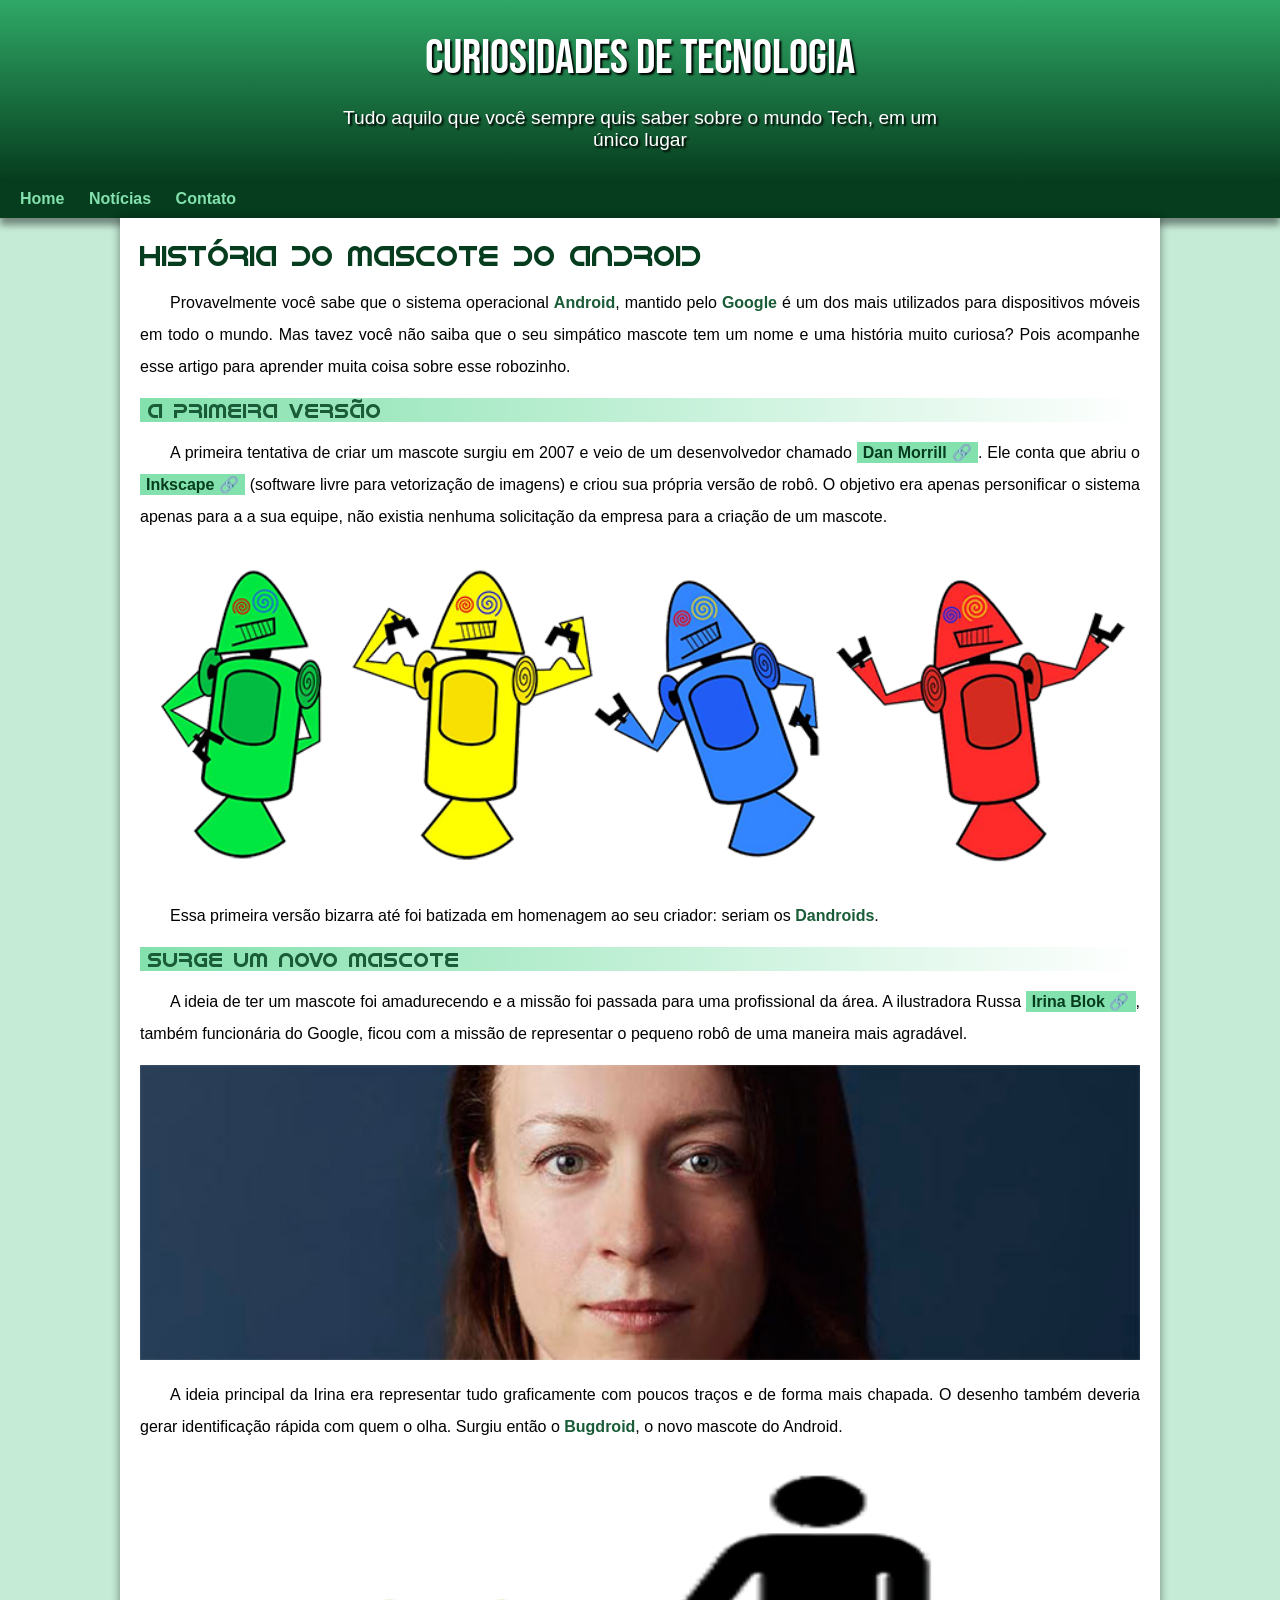
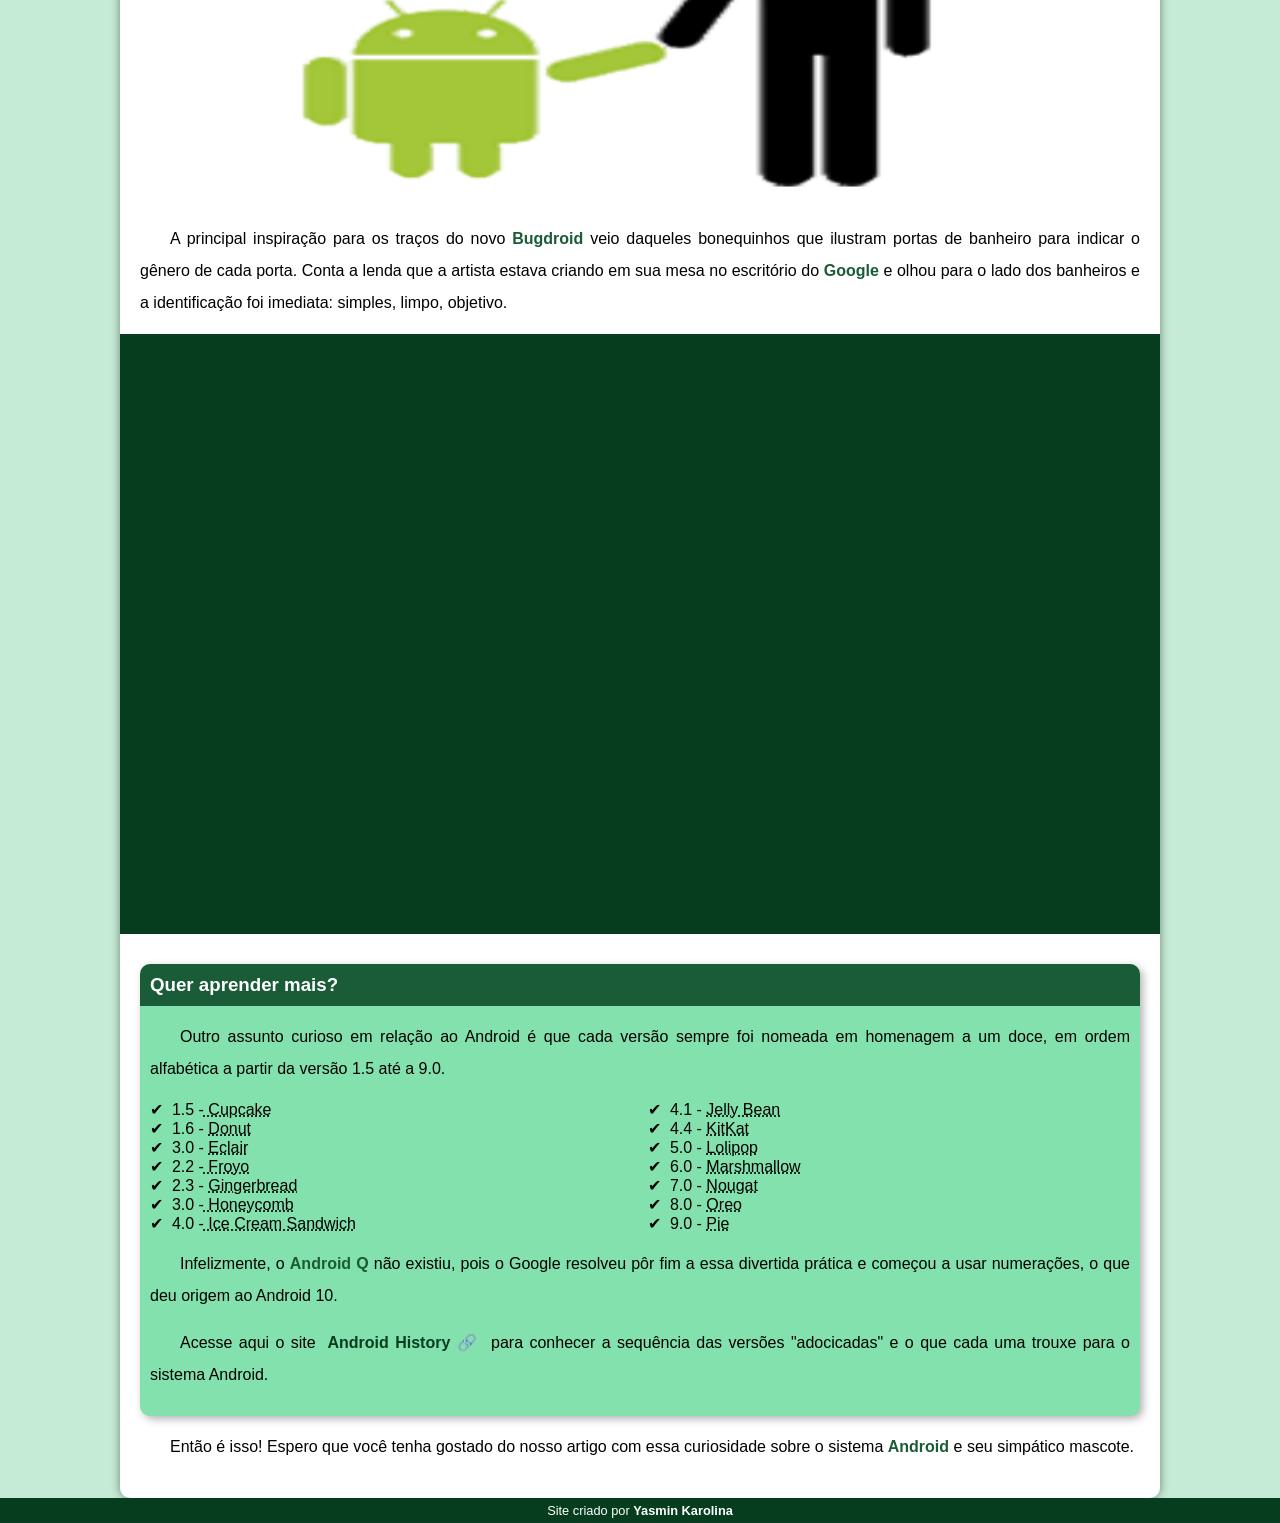
<file: index.html>
<!DOCTYPE html>
<html lang="en">
<head>
    <meta charset="UTF-8">
    <meta name="viewport" content="width=device-width, initial-scale=1.0">
    <title>Como surgiu o mascote do Android?</title>
    <link rel="shortcut icon" href="imagens/favicon.ico" type="image/x-icon">
    <link rel="stylesheet" href="estilo/style.css">

</head>
<body>
    <header> <!--Cabeçalho-->
        <h1 id="principal">Curiosidades de Tecnologia</h1>
        <p>Tudo aquilo que você sempre quis saber sobre o mundo Tech, em um único lugar</p> <br>
    </header>
    <nav> <!--Menu-->
        <a href="#">Home</a>
        <a href="#">Notícias</a>
        <a href="#">Contato</a>   
    </nav>
    <main> <!--Conteudo Principal-->
         <article>
            <h1>História do Mascote do Android</h1>

            <p>Provavelmente você sabe que o sistema operacional <strong>Android</strong>, mantido pelo <strong>Google</strong> é um dos mais utilizados para dispositivos móveis em todo o mundo. Mas tavez você não saiba que o seu simpático mascote tem um nome e uma história muito curiosa? Pois acompanhe esse artigo para aprender muita coisa sobre esse robozinho.</p>
            <h2>A Primeira versão </h2>
             <p>A primeira tentativa de criar um mascote surgiu em 2007 e veio de um desenvolvedor chamado  <a href="https://androidcommunity.com/dan-morrill-shows-us-the-android-mascot-that-almost-was-20130103/" target="_blank" class="externo ">Dan Morrill</a>. Ele conta que abriu o <a href="https://inkscape.org/pt-br/" target="_blank" class="externo ">Inkscape</a> (software livre para vetorização de imagens) e criou sua própria versão de robô. O objetivo era apenas personificar o sistema apenas para a a sua equipe, não existia nenhuma solicitação da empresa para a criação de um mascote.</p>
                
            <picture>
                <source media="(max-width:670px )" srcset="imagens/dan-droids-pq.png">
                <img src="imagens/dan-droids.png" alt="Primeiro mascote do Android">
            </picture>

            <p>Essa primeira versão bizarra até foi batizada em homenagem ao seu criador: seriam os<strong> Dandroids</strong>.</p>
           
            <h2>Surge um novo mascote</h2>

            <p>A ideia de ter um mascote foi amadurecendo e a missão foi passada para uma profissional da área. A ilustradora Russa <a href="https://www.irinablok.com/android" target="_blank" class="externo">Irina Blok</a>, também funcionária do Google, ficou com a missão de representar o pequeno robô de uma maneira mais agradável.</p>

            <picture>
                <source media="(max-width:670px )" srcset="imagens/irina-blok-pq.jpg">
                <img src="imagens/irina-blok.jpg" alt="Irina Block, criadora do Bugdroid">
            </picture>

            <p>A ideia principal da Irina era representar tudo graficamente com poucos traços e de forma mais chapada. O desenho também deveria gerar identificação rápida com quem o olha. Surgiu então o <strong>Bugdroid</strong>, o novo mascote do Android.</p>
                
            <img src="imagens/bugdroid.png" class="pequena" alt="Bugdroid">

            <p>A principal inspiração para os traços do novo <strong>Bugdroid</strong> veio daqueles bonequinhos que ilustram portas de banheiro para indicar o gênero de cada porta. Conta a lenda que a artista estava criando em sua mesa no escritório do <strong>Google</strong> e olhou para o lado dos banheiros e a identificação foi imediata: 
            simples, limpo, objetivo.</p>

            <div class="video">
                <iframe width="560" height="315" src="https://www.youtube.com/embed/l2UDgpLz20M" title="YouTube video player" frameborder="0" allow="accelerometer; autoplay;
                clipboard-write; encrypted-media; gyroscope; picture-in-picture; web-share" allowfullscreen></iframe>
            </div>
            
            <aside>
                <h3>Quer aprender mais?</h3>
                <p>Outro assunto curioso em relação ao Android é que cada versão sempre foi nomeada em homenagem a um doce, em ordem alfabética a partir da versão 1.5    
                até a 9.0.</p>
                
                <ul>
                    <li>1.5 -<abbr title="Bolo de Copo"> Cupcake</abbr></li>
                    <li>1.6 - <abbr title="Rosquinha">Donut</abbr></li>
                    <li>3.0 - <abbr title="Bomba">Eclair</abbr></li>
                    <li>2.2 -<abbr title="Iogurte Congelado"> Froyo</abbr></li>
                    <li>2.3 - <abbr title="Biscoito de Gengibre">Gingerbread</abbr></li>
                    <li>3.0 -<abbr title="Favo de Mel"> Honeycomb</abbr></li>
                    <li>4.0 -<abbr title="Saunduíche de Sorvete"> Ice Cream Sandwich</abbr></li>
                    <li>4.1 - <abbr title="Jujuba">Jelly Bean</abbr></li>
                    <li>4.4 - <abbr title="Kitkat">KitKat</abbr></li>
                    <li>5.0 - <abbr title="Pirulito">Lolipop</abbr></li>
                    <li>6.0 - <abbr title="Marshmallow">Marshmallow</abbr></li>
                    <li>7.0 - <abbr title="Torrone">Nougat</abbr></li>
                    <li>8.0 - <abbr title="Oreo">Oreo</abbr></li>
                    <li>9.0 - <abbr title="Torta">Pie</abbr></li>
                </ul>

                <p>
                    Infelizmente, o <strong>Android Q</strong> não existiu, pois o Google resolveu pôr fim a essa divertida prática e começou a usar numerações, o que deu origem ao Android
                    10. 
                </p>

                <p>Acesse aqui o site<a href="https://www.android.com" target="_blank" class="externo "> Android History</a> para conhecer a sequência das versões "adocicadas" e o que cada uma trouxe para o sistema Android.</p>
            </aside>

            <p>Então é isso! Espero que você tenha gostado do nosso artigo com essa curiosidade sobre o sistema <strong>Android</strong> e seu simpático mascote.</p>
        </article>          
    </main>
    <footer> <!--Roda Pé-->
        <p>Site criado por <a href="https://instagram.com/yasminkarolina_?igshid=NGExMmI2YTkyZg==" target="_blank">Yasmin Karolina</a></p>
    </footer>
   <!--<div id="bola"></div>--> 

</body>
</html>
</file>
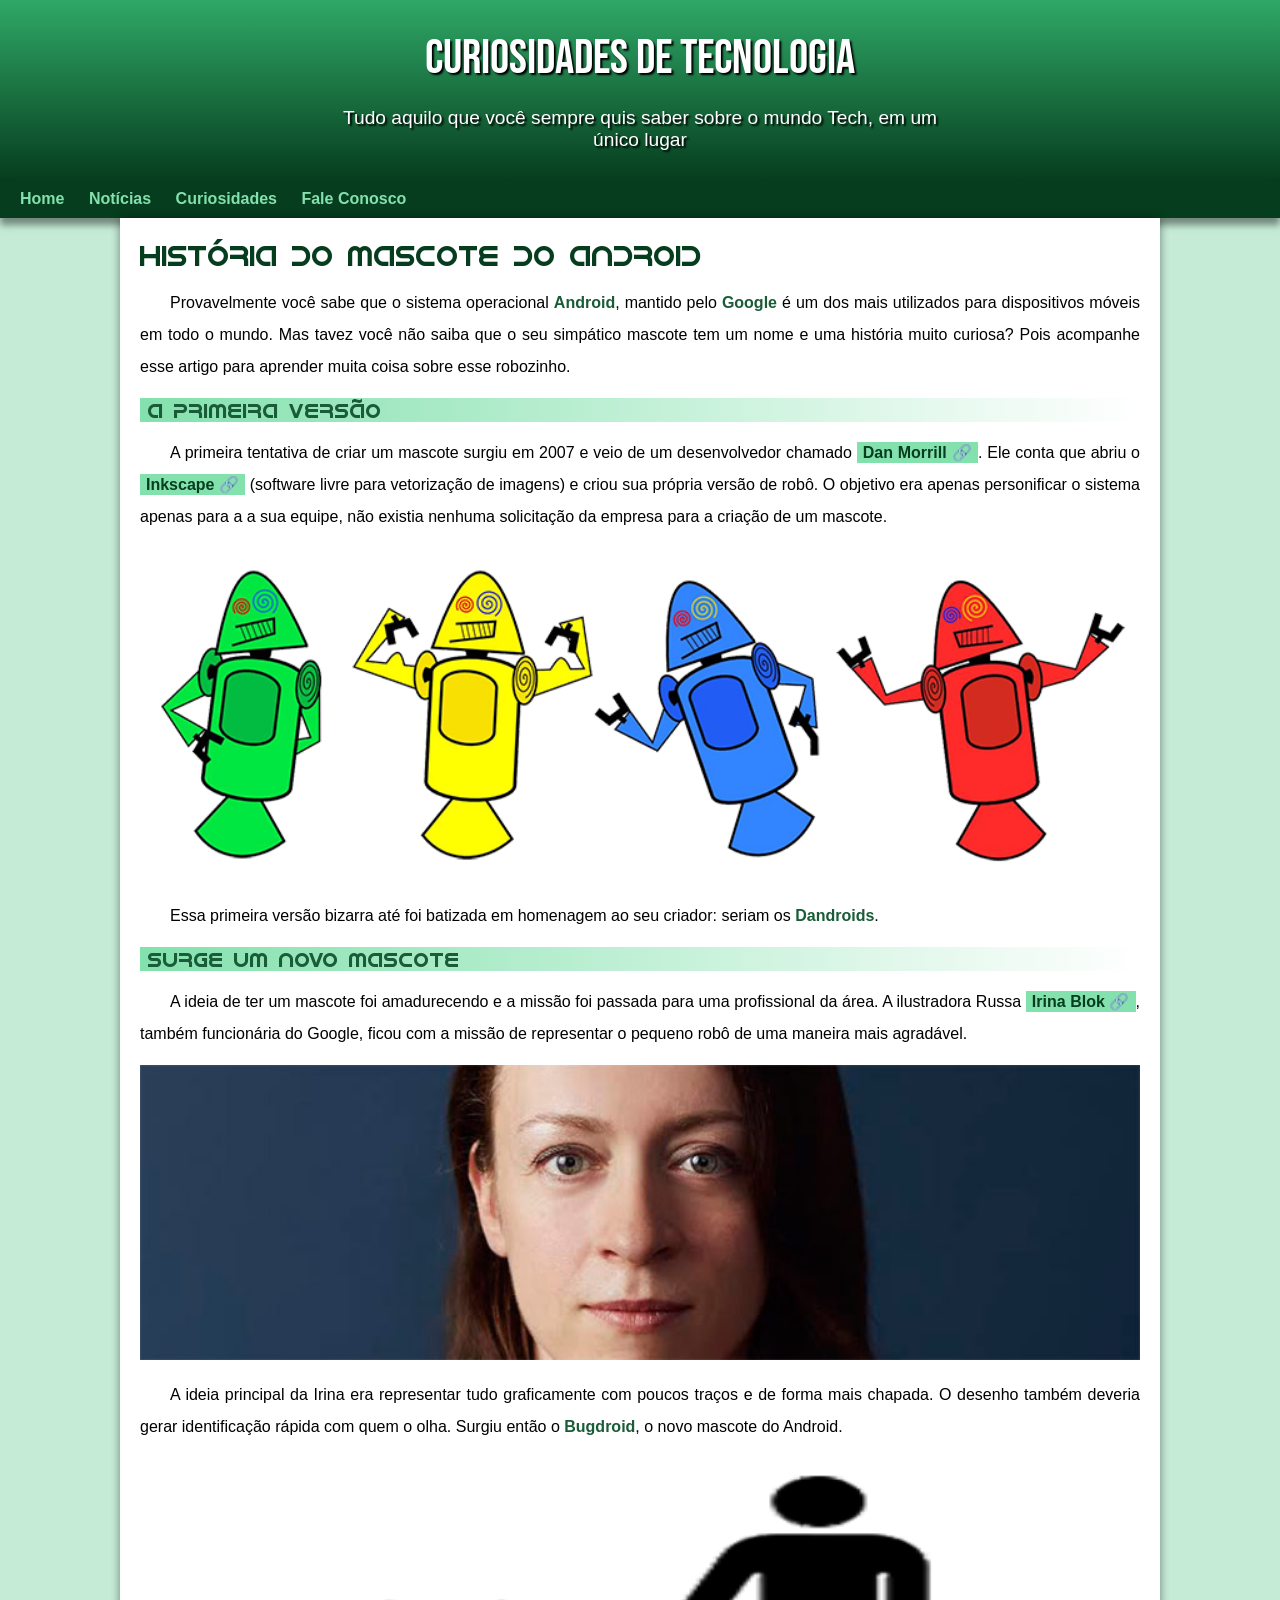
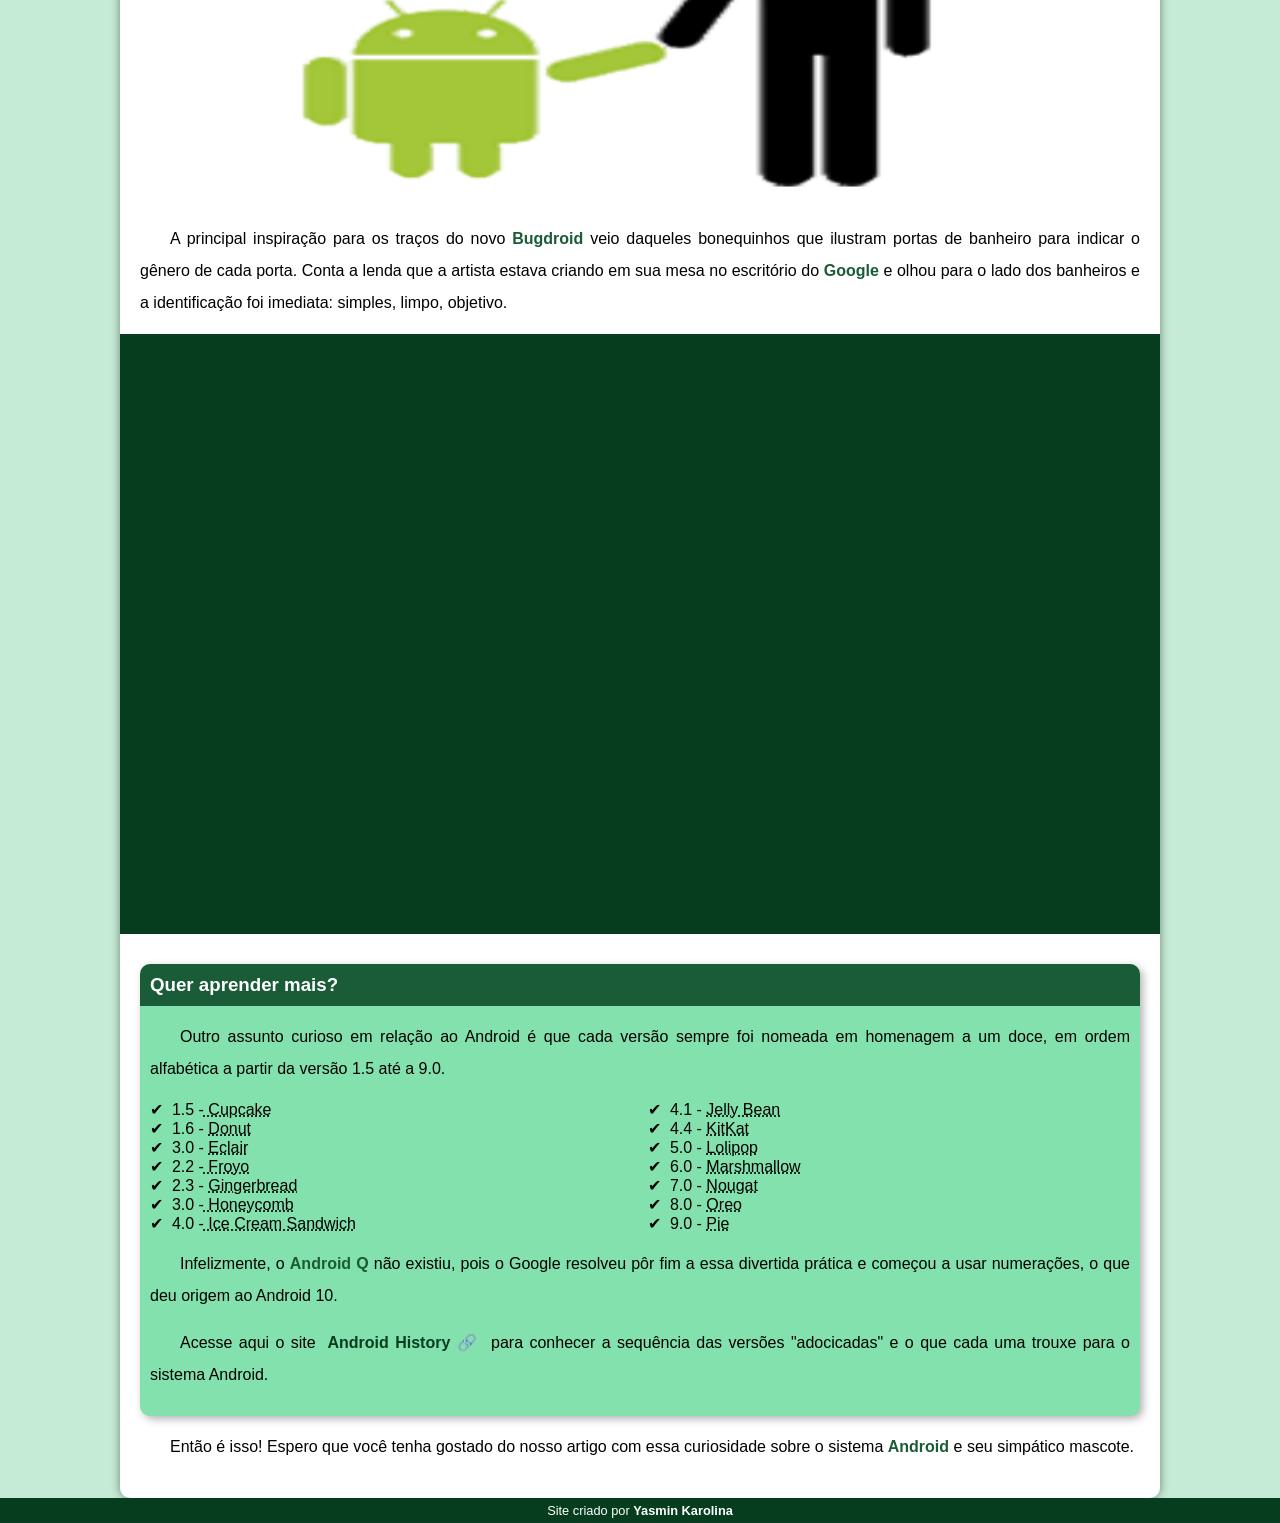
<file: android.html>
<!DOCTYPE html>
<html lang="en">
<head>
    <meta charset="UTF-8">
    <meta name="viewport" content="width=device-width, initial-scale=1.0">
    <title>Como surgiu o mascote do Android?</title>
    <link rel="shortcut icon" href="imagens/favicon.ico" type="image/x-icon">
    <link rel="stylesheet" href="estilo/style.css">

</head>
<body>
    <header> <!--Cabeçalho-->
        <h1 id="principal">Curiosidades de Tecnologia</h1>
        <p>Tudo aquilo que você sempre quis saber sobre o mundo Tech, em um único lugar</p> <br>
    </header>
    <nav> <!--Menu-->
        <a href="#">Home</a>
        <a href="#">Notícias</a>
        <a href="#">Curiosidades</a>
        <a href="#">Fale Conosco</a>    
    </nav>
    <main> <!--Conteudo Principal-->
         <article>
            <h1>História do Mascote do Android</h1>

            <p>Provavelmente você sabe que o sistema operacional <strong>Android</strong>, mantido pelo <strong>Google</strong> é um dos mais utilizados para dispositivos móveis em todo o mundo. Mas tavez você não saiba que o seu simpático mascote tem um nome e uma história muito curiosa? Pois acompanhe esse artigo para aprender muita coisa sobre esse robozinho.</p>
            <h2>A Primeira versão </h2>
             <p>A primeira tentativa de criar um mascote surgiu em 2007 e veio de um desenvolvedor chamado  <a href="https://androidcommunity.com/dan-morrill-shows-us-the-android-mascot-that-almost-was-20130103/" target="_blank" class="externo ">Dan Morrill</a>. Ele conta que abriu o <a href="https://inkscape.org/pt-br/" target="_blank" class="externo ">Inkscape</a> (software livre para vetorização de imagens) e criou sua própria versão de robô. O objetivo era apenas personificar o sistema apenas para a a sua equipe, não existia nenhuma solicitação da empresa para a criação de um mascote.</p>
                
            <picture>
                <source media="(max-width:670px )" srcset="imagens/dan-droids-pq.png">
                <img src="imagens/dan-droids.png" alt="Primeiro mascote do Android">
            </picture>

            <p>Essa primeira versão bizarra até foi batizada em homenagem ao seu criador: seriam os<strong> Dandroids</strong>.</p>
           
            <h2>Surge um novo mascote</h2>

            <p>A ideia de ter um mascote foi amadurecendo e a missão foi passada para uma profissional da área. A ilustradora Russa <a href="https://www.irinablok.com/android" target="_blank" class="externo">Irina Blok</a>, também funcionária do Google, ficou com a missão de representar o pequeno robô de uma maneira mais agradável.</p>

            <picture>
                <source media="(max-width:670px )" srcset="imagens/irina-blok-pq.jpg">
                <img src="imagens/irina-blok.jpg" alt="Irina Block, criadora do Bugdroid">
            </picture>

            <p>A ideia principal da Irina era representar tudo graficamente com poucos traços e de forma mais chapada. O desenho também deveria gerar identificação rápida com quem o olha. Surgiu então o <strong>Bugdroid</strong>, o novo mascote do Android.</p>
                
            <img src="imagens/bugdroid.png" class="pequena" alt="Bugdroid">

            <p>A principal inspiração para os traços do novo <strong>Bugdroid</strong> veio daqueles bonequinhos que ilustram portas de banheiro para indicar o gênero de cada porta. Conta a lenda que a artista estava criando em sua mesa no escritório do <strong>Google</strong> e olhou para o lado dos banheiros e a identificação foi imediata: 
            simples, limpo, objetivo.</p>

            <div class="video">
                <iframe width="560" height="315" src="https://www.youtube.com/embed/l2UDgpLz20M" title="YouTube video player" frameborder="0" allow="accelerometer; autoplay;
                clipboard-write; encrypted-media; gyroscope; picture-in-picture; web-share" allowfullscreen></iframe>
            </div>
            
            <aside>
                <h3>Quer aprender mais?</h3>
                <p>Outro assunto curioso em relação ao Android é que cada versão sempre foi nomeada em homenagem a um doce, em ordem alfabética a partir da versão 1.5    
                até a 9.0.</p>
                
                <ul>
                    <li>1.5 -<abbr title="Bolo de Copo"> Cupcake</abbr></li>
                    <li>1.6 - <abbr title="Rosquinha">Donut</abbr></li>
                    <li>3.0 - <abbr title="Bomba">Eclair</abbr></li>
                    <li>2.2 -<abbr title="Iogurte Congelado"> Froyo</abbr></li>
                    <li>2.3 - <abbr title="Biscoito de Gengibre">Gingerbread</abbr></li>
                    <li>3.0 -<abbr title="Favo de Mel"> Honeycomb</abbr></li>
                    <li>4.0 -<abbr title="Saunduíche de Sorvete"> Ice Cream Sandwich</abbr></li>
                    <li>4.1 - <abbr title="Jujuba">Jelly Bean</abbr></li>
                    <li>4.4 - <abbr title="Kitkat">KitKat</abbr></li>
                    <li>5.0 - <abbr title="Pirulito">Lolipop</abbr></li>
                    <li>6.0 - <abbr title="Marshmallow">Marshmallow</abbr></li>
                    <li>7.0 - <abbr title="Torrone">Nougat</abbr></li>
                    <li>8.0 - <abbr title="Oreo">Oreo</abbr></li>
                    <li>9.0 - <abbr title="Torta">Pie</abbr></li>
                </ul>

                <p>
                    Infelizmente, o <strong>Android Q</strong> não existiu, pois o Google resolveu pôr fim a essa divertida prática e começou a usar numerações, o que deu origem ao Android
                    10. 
                </p>

                <p>Acesse aqui o site<a href="https://www.android.com" target="_blank" class="externo "> Android History</a> para conhecer a sequência das versões "adocicadas" e o que cada uma trouxe para o sistema Android.</p>
            </aside>

            <p>Então é isso! Espero que você tenha gostado do nosso artigo com essa curiosidade sobre o sistema <strong>Android</strong> e seu simpático mascote.</p>
        </article>          
    </main>
    <footer> <!--Roda Pé-->
        <p>Site criado por <a href="https://instagram.com/yasminkarolina_?igshid=NGExMmI2YTkyZg==" target="_blank">Yasmin Karolina</a></p>
    </footer>
   <!--<div id="bola"></div>--> 

</body>
</html>
</file>
<file: estilo/style.css>
/* EU FIZ ISSO SOZINHA, COM AS IDEIAS DA MINHA CABEÇA. 
OBS: Deu certo! ficou igual da maneira que ele mandou, porém faltava alguns detalhes para completar.

body{

background-color: #c5ebd6;
margin: 0px;
font-family: var(--fonte-padrao);
text-align: justify;
}

header{
    background-color: #1a5c37;
    padding: 30px;
    margin: 0px;
}

#principal{
    font-family: var(--fonte-destaque);
    text-align: center;
    color: white;
    text-shadow: 2px 2px 2px black;
}

header > p{
    color: white;
    margin: auto;
    text-align: center;

}

nav{
    background-color: #1a5c37;
    padding: 10px;
}

nav > a {
    font-size: 13px;
    text-decoration: none;
    color: white;
    margin-right: 10px;
} */

@charset "UTF-8";

@import url('https://fonts.googleapis.com/css2?family=Bebas+Neue&family=Kaushan+Script&family=Tektur&display=swap');

@font-face {
    font-family: 'Android';
    src: url('../fontes/idroid.otf') format('opentype');
    font-weight: normal;
}

:root{
    --cor0: #c5ebd6;
    --cor1: #83e1ad;
    --cor2: #3ddc84;
    --cor3: #2fa866;
    --cor4: #1a5c37;
    --cor5: #063d1e;

    --fonte-padrao: Arial, Verdana, sans-serif;
    --fonte-destaque: 'Bebas Neue', sans-serif;
    --fonte-android: 'Android', sans-serif;
  }

* {
    margin: 0px;
    padding: 0px;
}  


body{

background-color: #c5ebd6;
margin: 0px;
font-family: var(--fonte-padrao);
text-align: justify;
}

a.externo::after{
    content: '\00A0\1F517';
}

header{
    background-image: linear-gradient(to bottom, var(--cor3), var(--cor5));
    min-height: 150px;
    padding-top: 30px;
}

#principal{
    font-weight: normal;
    font-size: 3em;
    font-family: var(--fonte-destaque);
    text-align: center;
    color: white;
    text-shadow: 2px 2px 2px black;
    margin-bottom: 20px;
}

header > p{
    color: white;
    text-align: center;
    font-size: 1.2em;
    font-family: var(--fonte-padrao);
    max-width: 600px;
    margin: auto;
    padding-right: 10px;
    padding-left: 10px;
    text-shadow: 2px 2px 2px black;
    
}

nav{
    background-color: var(--cor5) ;
    padding: 10px;
    box-shadow: 0px 7px 7px rgba(0, 0, 0, 0.427);

}

nav > a {
    font-weight: bold;
    text-decoration: none;
    color: var(--cor1);
    padding: 10px;
    border-radius: 5px;
    transition-duration: 0.5s;
    
}
 
nav > a:hover{
    background-color: #2fa866;
    color: #063d1e;

}
main {
    background-color: white;
    padding: 20px;
    margin: auto;
    max-width: 1000px;
    min-width: 300px; /*largura minima para o site não ficar com rolagem lateral*/
    box-shadow: 0px 0px 10px rgba(0, 0, 0, 0.444);
    border-radius: 0px 0px 10px 10px ;
}

main h1{
    color: var(--cor5);
    font-family: var(--fonte-android);
    font-weight: normal;
    font-size: 1.8em;
}

main h2{
    color: var(--cor4);
    font-family: var(--fonte-android);
    font-weight: normal;
    font-size: 1.3em;
    background-image: linear-gradient(to right, var(--cor1), transparent);
    text-indent: 8px;

}

main p{
    margin: 15px 0px 15px 0px;
    text-align: justify;
    text-indent: 30px; /*Espaçamento parágrafo*/
    line-height: 2em;
    font-size: 1em;
}

main strong{
    color: var(--cor4);
    font-weight: bold;
    
}
main a{
    text-decoration: none;
    font-weight: bold;
    color: var(--cor5);
    background-color: var(--cor1);
    padding: 2px 6px;
}

main a:hover{
    text-decoration: underline;
    color: var(--cor4);

}

main img{
    width: 100%;
}

main img.pequena{
    max-height: 350px;
    display: block;
    margin: auto;
}
div.video{
    background-color: var(--cor5);
    margin: 0px -20px 30px -20px;
    padding: 20px;
    padding-bottom: 58%;
    position: relative;
}

div.video > iframe{
    position: absolute;
    top: 5% ; /*cima*/
    left:5% ; /*esquerda*/
    width: 90%;
    height: 90%;
}
aside{
    background-color: #83e1ad;
    padding: 10px;
    border-radius: 10px;
    box-shadow: 3px 3px 8px rgba(0, 0, 0, 0.307);
    
}

aside > h3{
    color: white;
    background-color: var(--cor4);
    padding: 10px;
    margin: -10px -10px 0px -10px;
    border-top-left-radius: 10px;
    border-top-right-radius: 10px;
}

aside > ul{
    list-style-type: '\2714\00A0\00A0';
    list-style-position: inside;
    columns: 2; /*divide em colunas*/
}
footer{
    background-color: var(--cor5);
    color: white;
    text-align: center;
    font-size: 0.8em;
    padding: 5px;
}

footer a{
    color: white;
    font-weight: bold;
    text-decoration: none;
}

footer a:hover{
    text-decoration: underline;
    color: var(--cor1);
}
</file>
